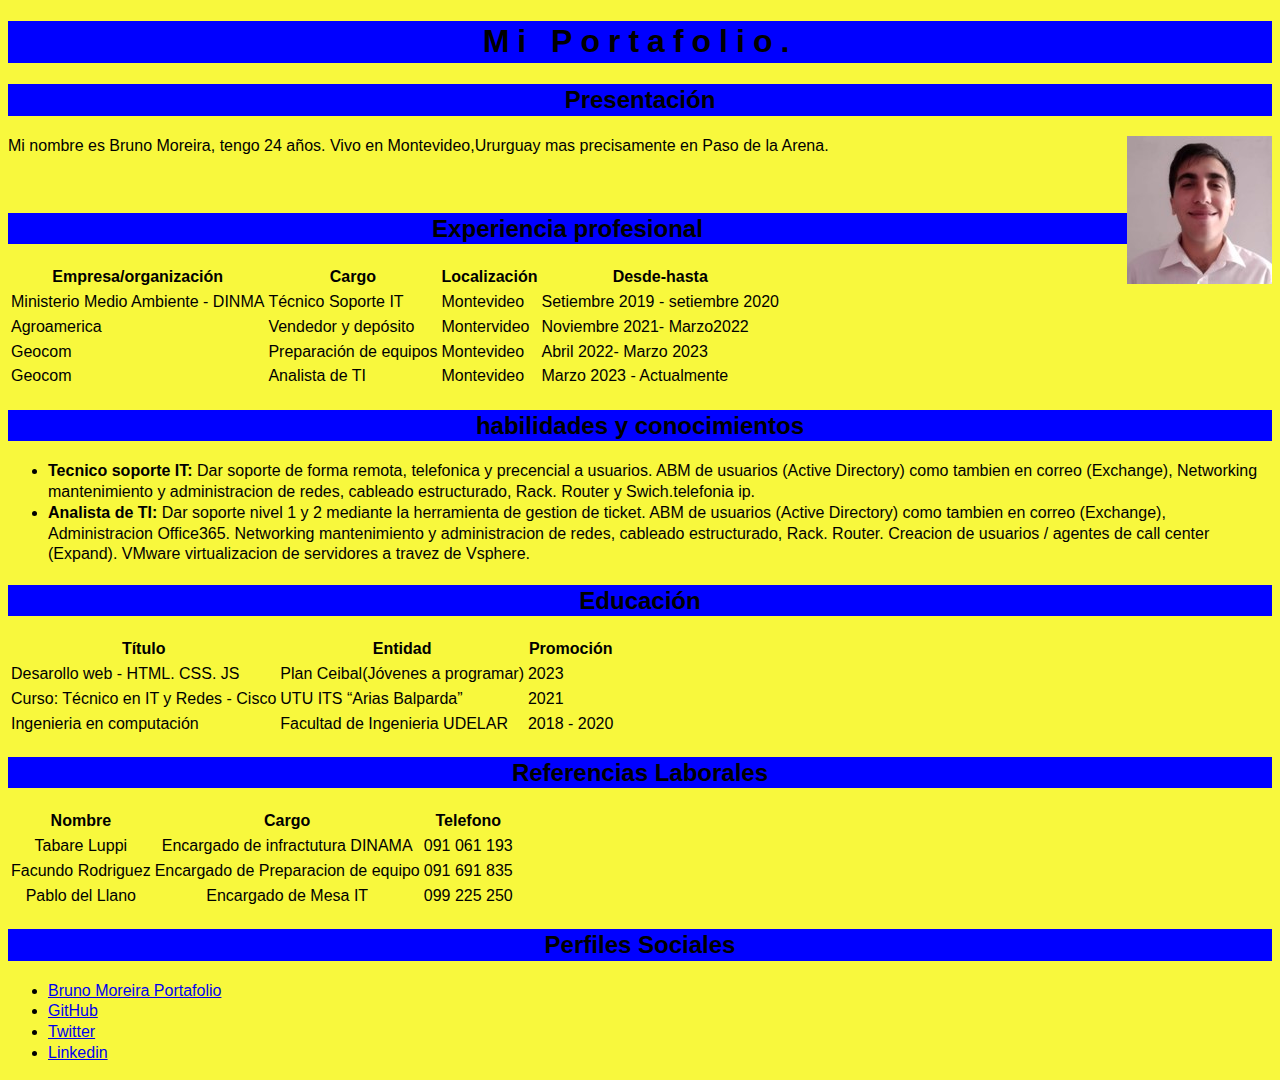
<file: index.html>
<!DOCTYPE html>
<html lang="en">
<head>
    <meta charset="UTF-8">
    <meta name="viewport" content="width=device-width, initial-scale=1.0">
    <title>Mi Portafolio</title>
    <link rel="stylesheet" href="estilo.css">

 
</head>
<body>
    <h1><strong> Mi Portafolio.</strong></h1>

    <h2 class="presentacion">Presentación </h2>

    <p>Mi nombre es Bruno Moreira, tengo 24 años. Vivo en Montevideo,Ururguay mas precisamente en Paso de la Arena.<img src="foto.jpg" align="right">
    </p>
    &nbsp;
    &nbsp;
    &nbsp;
    &nbsp;
    &nbsp;
   
    <h2 class="experiencia">Experiencia profesional</h2>

    <table>
        <tr>
            <th>Empresa/organización</th>
            <th>Cargo</th>
            <th>Localización</th>
            <th>Desde-hasta</th>
        </tr>
        <tr>
            <td>Ministerio Medio Ambiente - DINMA</td>
            <td>Técnico Soporte IT</td>
            <td>Montevideo</td>
            <td>Setiembre 2019 - setiembre 2020</td>
        </tr>
        <tr>
            <td>Agroamerica</td>
            <td>Vendedor y depósito</td>
            <td>Montervideo</td>
            <td>Noviembre 2021- Marzo2022</td>
        </tr>
        <tr>
            <td>Geocom</td>
            <td>Preparación de equipos</td>
            <td>Montevideo</td>
            <td>Abril 2022- Marzo 2023</td>
        </tr>
        <tr>
            <td>Geocom</td>
            <td>Analista de TI</td>
            <td>Montevideo</td>
            <td>Marzo 2023 - Actualmente</td>
        </tr>

    </table>

    <h2 class="habilidades">habilidades y conocimientos</h2>

    <ul>
        <li><strong>Tecnico soporte IT: </strong>Dar soporte de forma remota, telefonica y precencial a usuarios. ABM de usuarios (Active Directory) como tambien en correo (Exchange), Networking mantenimiento y administracion de redes, cableado estructurado, Rack. Router y Swich.telefonia ip. </li>
        
        <li><strong> Analista de TI:</strong> Dar soporte nivel 1 y 2 mediante la herramienta de gestion de ticket. ABM de usuarios (Active Directory) como tambien en correo (Exchange), Administracion Office365. Networking mantenimiento y administracion de redes, cableado estructurado, Rack. Router. Creacion de usuarios / agentes de call center (Expand). VMware virtualizacion de servidores a travez de Vsphere. </li>

    </ul>
  
    <h2 id="educacion">Educación</h2>

    <table>
        <tr>
            <th>Título</th>
            <th>Entidad</th>
            <th>Promoción</th>
        </tr>
        <tr>
            <td>Desarollo web - HTML. CSS. JS</td>
            <td>Plan Ceibal(Jóvenes a programar)</td>
            <td>2023</td>
        </tr>
        <tr>
            <td>Curso: Técnico en IT y Redes - Cisco</td>
            <td>UTU ITS “Arias Balparda” </td>
            <td>2021</td>
        </tr>
        <tr>
            <td>Ingenieria en computación</td>
            <td>Facultad de Ingenieria UDELAR </td>
            <td>2018 - 2020</td>
        </tr>
        
    </table>
   
    <h2 id="referencias">Referencias Laborales</h2>
    
    <div style="text-align:center;">  
        <table>
            <tr>
                <th>Nombre</th>
                <th>Cargo</th>
                <th>Telefono</th>
            </tr>
            <tr>
                <td>Tabare Luppi</td>
                <td>Encargado de infractutura DINAMA</td>
                <td>091 061 193</td>
            </tr>
            <tr>
                <td>Facundo Rodriguez</td>
                <td>Encargado de Preparacion de equipo</td>
                <td>091 691 835</td>
            </tr>
            <tr>
                <td>Pablo del Llano</td>
                <td>Encargado de Mesa IT </td>
                <td>099 225 250</td>
            </tr>
        </table>
    </div>
 
    <h2 id="perfiles">Perfiles Sociales</h2>
    
    <ul>
        <li><a href="miporfolio.html">Bruno Moreira Portafolio</a></li>
        <li><a href="https://www.github.com">GitHub</a></li>
        <li><a href="https://www.twitter.com">Twitter</a></li>
        <li><a href="https://www.linkedin.com">Linkedin</a></li>
    </ul>
  
</body>
</html>
</file>
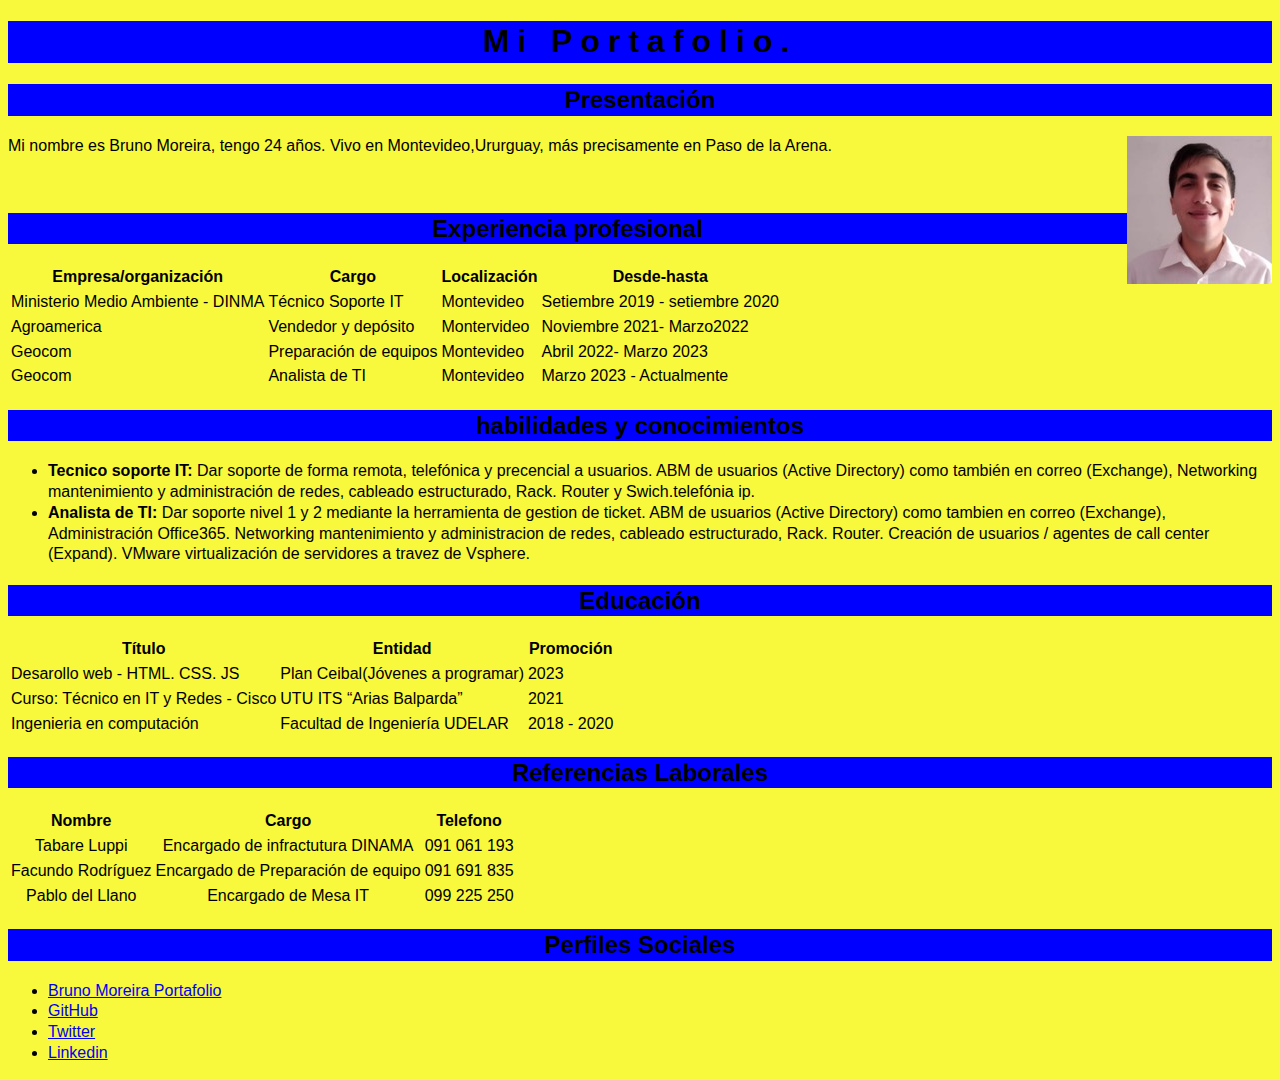
<file: miporfolio.html>
<!DOCTYPE html>
<html lang="en">
<head>
    <meta charset="UTF-8">
    <meta name="viewport" content="width=device-width, initial-scale=1.0">
    <title>Mi Portafolio</title>
    <link rel="stylesheet" href="estilo.css">

</head>
<body>
    <h1><strong> Mi Portafolio.</strong></h1>

    <h2 class="presentacion">Presentación </h2>

    <p>Mi nombre es Bruno Moreira, tengo 24 años. Vivo en Montevideo,Ururguay, más precisamente en Paso de la Arena.<img src="foto.jpg" align="right">
    </p>
    &nbsp;
    &nbsp;
    &nbsp;
    &nbsp;
    &nbsp;
   
    <h2 class="experiencia">Experiencia profesional</h2>

    <table>
        <tr>
            <th>Empresa/organización</th>
            <th>Cargo</th>
            <th>Localización</th>
            <th>Desde-hasta</th>
        </tr>
        <tr>
            <td>Ministerio Medio Ambiente - DINMA</td>
            <td>Técnico Soporte IT</td>
            <td>Montevideo</td>
            <td>Setiembre 2019 - setiembre 2020</td>
        </tr>
        <tr>
            <td>Agroamerica</td>
            <td>Vendedor y depósito</td>
            <td>Montervideo</td>
            <td>Noviembre 2021- Marzo2022</td>
        </tr>
        <tr>
            <td>Geocom</td>
            <td>Preparación de equipos</td>
            <td>Montevideo</td>
            <td>Abril 2022- Marzo 2023</td>
        </tr>
        <tr>
            <td>Geocom</td>
            <td>Analista de TI</td>
            <td>Montevideo</td>
            <td>Marzo 2023 - Actualmente</td>
        </tr>

    </table>

    <h2 class="habilidades">habilidades y conocimientos</h2>

    <ul>
        <li><strong>Tecnico soporte IT: </strong>Dar soporte de forma remota, telefónica y precencial a usuarios. ABM de usuarios (Active Directory) como también en correo (Exchange), Networking mantenimiento y administración de redes, cableado estructurado, Rack. Router y Swich.telefónia ip. </li>
        
        <li><strong> Analista de TI:</strong> Dar soporte nivel 1 y 2 mediante la herramienta de gestion de ticket. ABM de usuarios (Active Directory) como tambien en correo (Exchange), Administración Office365. Networking mantenimiento y administracion de redes, cableado estructurado, Rack. Router. Creación de usuarios / agentes de call center (Expand). VMware virtualización de servidores a travez de Vsphere. </li>

    </ul>
  
    <h2 id="educacion">Educación</h2>

    <table>
        <tr>
            <th>Título</th>
            <th>Entidad</th>
            <th>Promoción</th>
        </tr>
        <tr>
            <td>Desarollo web - HTML. CSS. JS</td>
            <td>Plan Ceibal(Jóvenes a programar)</td>
            <td>2023</td>
        </tr>
        <tr>
            <td>Curso: Técnico en IT y Redes - Cisco</td>
            <td>UTU ITS “Arias Balparda” </td>
            <td>2021</td>
        </tr>
        <tr>
            <td>Ingenieria en computación</td>
            <td>Facultad de Ingeniería UDELAR </td>
            <td>2018 - 2020</td>
        </tr>
        
    </table>
   
    <h2 id="referencias">Referencias Laborales</h2>
    
    <div style="text-align:center;">  
        <table>
            <tr>
                <th>Nombre</th>
                <th>Cargo</th>
                <th>Telefono</th>
            </tr>
            <tr>
                <td>Tabare Luppi</td>
                <td>Encargado de infractutura DINAMA</td>
                <td>091 061 193</td>
            </tr>
            <tr>
                <td>Facundo Rodríguez</td>
                <td>Encargado de Preparación de equipo</td>
                <td>091 691 835</td>
            </tr>
            <tr>
                <td>Pablo del Llano</td>
                <td>Encargado de Mesa IT </td>
                <td>099 225 250</td>
            </tr>
        </table>
    </div>
 
    <h2 id="perfiles">Perfiles Sociales</h2>
    
    <ul>
        <li><a href="miporfolio.html">Bruno Moreira Portafolio</a></li>
        <li><a href="https://www.github.com">GitHub</a></li>
        <li><a href="https://www.twitter.com">Twitter</a></li>
        <li><a href="https://www.linkedin.com">Linkedin</a></li>
    </ul>
  
</body>
</html>
</file>
<file: estilo.css>
body {
    font: 1em/1.3 Arial, Helvetica, sans-serif;
    background-color: rgb(248, 248, 61);
}

h1 {
    color: black;
    background-color: blue;
    text-align: center;
    letter-spacing: 8px;

}

.presentacion, .experiencia, .habilidades {
    color: black;
    background-color: blue;
    text-align: center;
   

}

#educacion, #referencias, #perfiles {
    color: black;
    background-color: blue;
    text-align: center;
   

}
</file>
